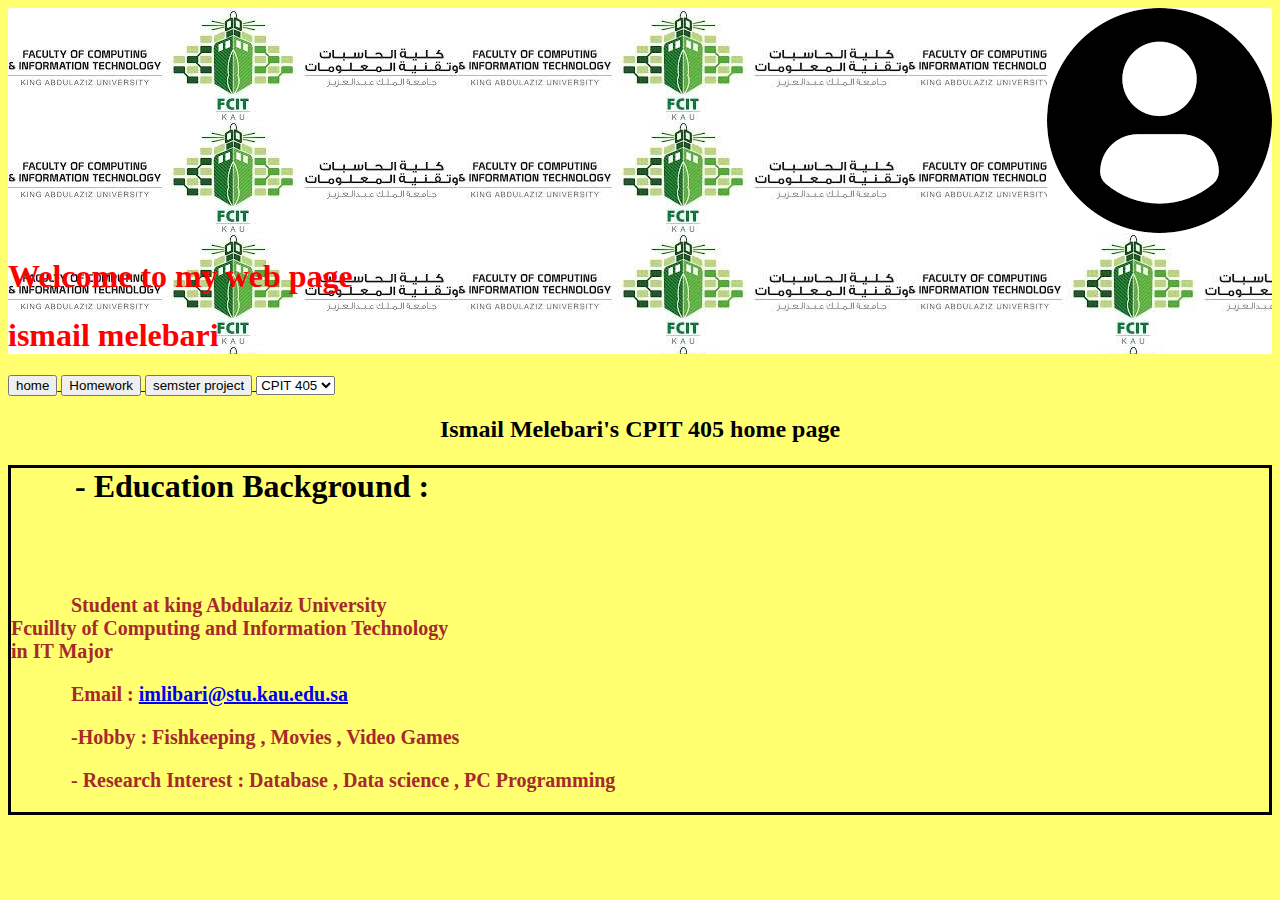
<file: index.html>
<!DOCTYPE html>

<html>
  
    <head>
      <title> CPIT 405 Assaignment </title>
<style>
.img-container {
        text-align: right;
      }
p.normal {
  font-weight: normal;
}
p {text-indent: 3em;}
div {
  background-image: url('kauit.jpg');
 

3
}
h1.solid {text-indent: 2em;

border-style: solid;}

h2 {
text-align: center;
}
</style>
    </head>
  <body bgcolor="#FFFF70" >

 
<div class="img-container" >
<img src="profile.jpg" alt="John Doe">
<h1 style="color:red; text-align: left">Welcome to my web page</h1>
    <h1 style="color:red;text-align: left" > ismail melebari </h1>
</div>
<a href="index.html">
<button> home </button> 
</a>
<a href="homework.html">
<button> Homework </button> 
</a>
<a href="project.html">
<button> semster project </button> 
</a>
<select>
<option>
CPIT 405
</option>
<option>
CPIT 305
</option>
<option>
CPIT 490
</option>
</select>
<br>
<h2> Ismail Melebari's CPIT 405 home page </h2>
    <h1 class="solid" >- Education Background :</p> <br> <p style="color:brown;font-size:20px;"> Student at king Abdulaziz University<br>Fcuillty of Computing and Information Technology <br>in IT Major  </p>

<p style="color:brown;font-size:20px;"> Email : <a href="mailto:imlibari@stu.kau.edu.sa">imlibari@stu.kau.edu.sa</a></p>


<p style="color:brown;font-size:20px;"> <strong>-Hobby : Fishkeeping , Movies , Video Games</strong></p>	<p style="color:brown;font-size:20px;"><strong> - Research Interest : 
</strong> Database  , Data science , PC Programming </p> </h1>



 
  </body>
  </html>
</file>
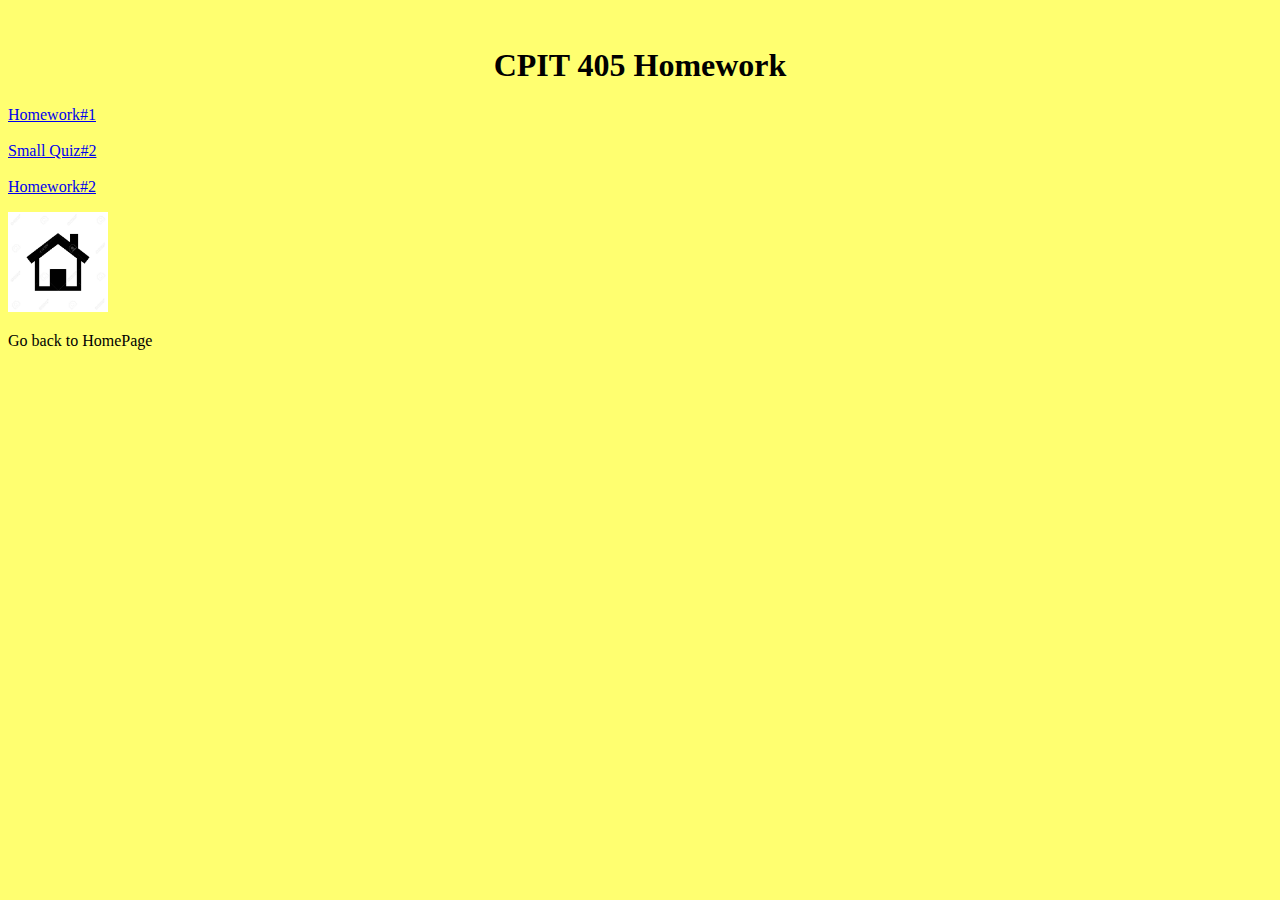
<file: homework.html>
<!DOCTYPE html>

<html>
  

    <head>
    <style>
   h1 {text-align: center;}
    </style>

    </head>




 <body bgcolor="#FFFF70">
 <br>
 <h1> CPIT 405 Homework</h1>
  <a href="homework1.html">Homework#1</a>
<br>
<br>
  <a href="smallquiz.html">Small Quiz#2</a>
   <br>
   <br>
   <a href="kabsa.html">Homework#2</a>
<p>
 <a href="index.html">
<img border="0"  src="home.jpg" width="100" height="100">
</a>
</p>
<p> Go back to HomePage</p>
  </body>
  </html>
</file>
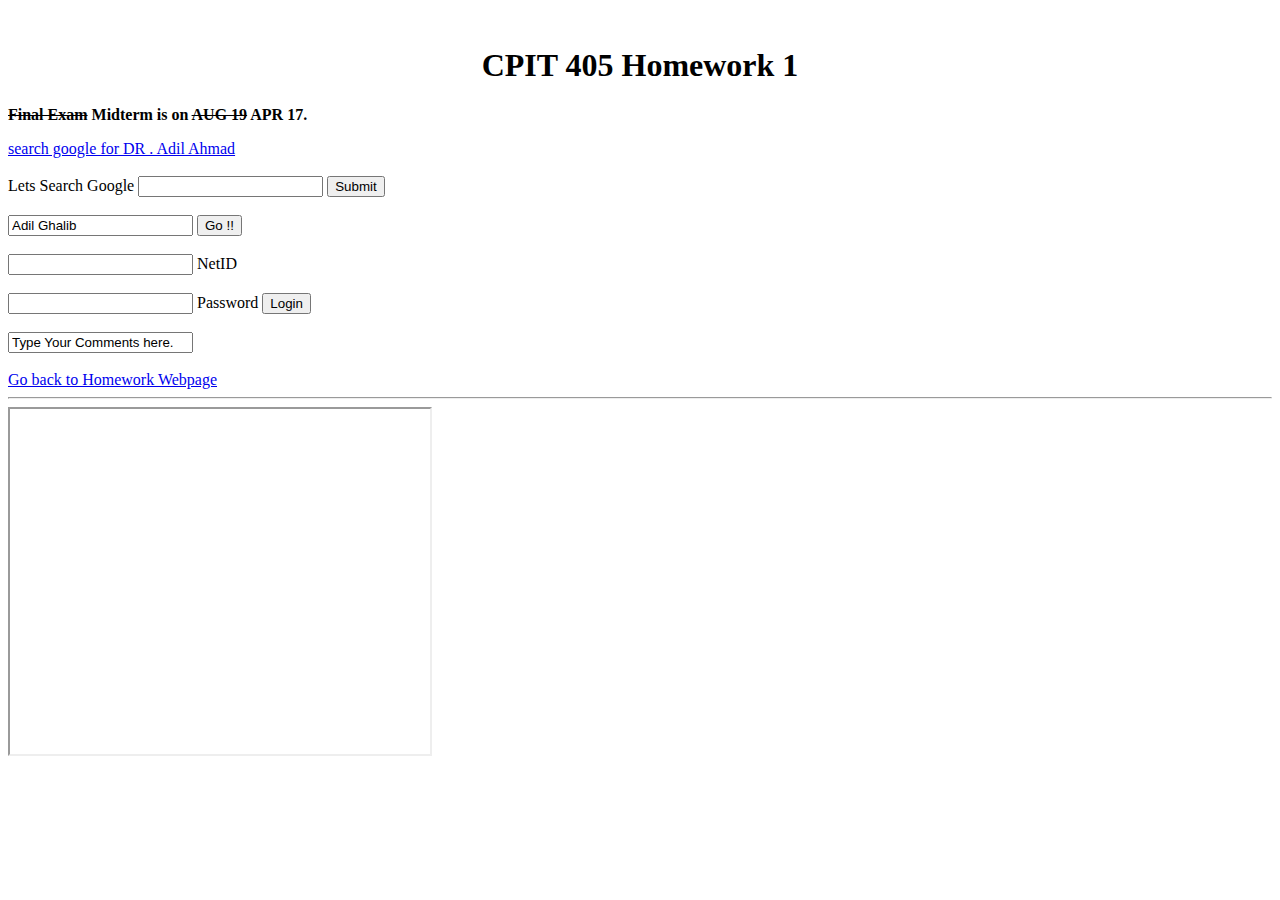
<file: homework1.html>
<!DOCTYPE html>

<html>
  

    <head>
    <style>
   h1 {text-align: center;}
    </style>

    </head>




 <body >

 <br>
 <h1> CPIT 405 Homework 1</h1>
 <p> <strong><strike> Final Exam</strike> Midterm is on  <strike> AUG 19</strike> APR 17. </strong></p>

<a href="https://www.google.com/search?q=DR Adil Ahmad KAU">
   search google for DR . Adil Ahmad
</a>
<br>
<br>
Lets Search Google <input type ="text" >
<input type="button" value = "Submit"/>
<br>
<br>
<input type ="text" value = "Adil Ghalib">
<input type="button" value = "Go !!"/>
<br>
<br>
 <input type ="text" > NetID
 <br>
 <br>
 <input type ="text" > Password <input type="button" value = "Login"/>
<br>
<br>
<input type ="text" value="Type Your Comments here.">

<br>
<br>
<a href="homework.html">Go back to Homework Webpage</a>
<hr>
<iframe width="420" height="345" src="https://www.youtube.com/embed/nWMQMJbA0GE">
</iframe>
  </body>
  </html>
</file>
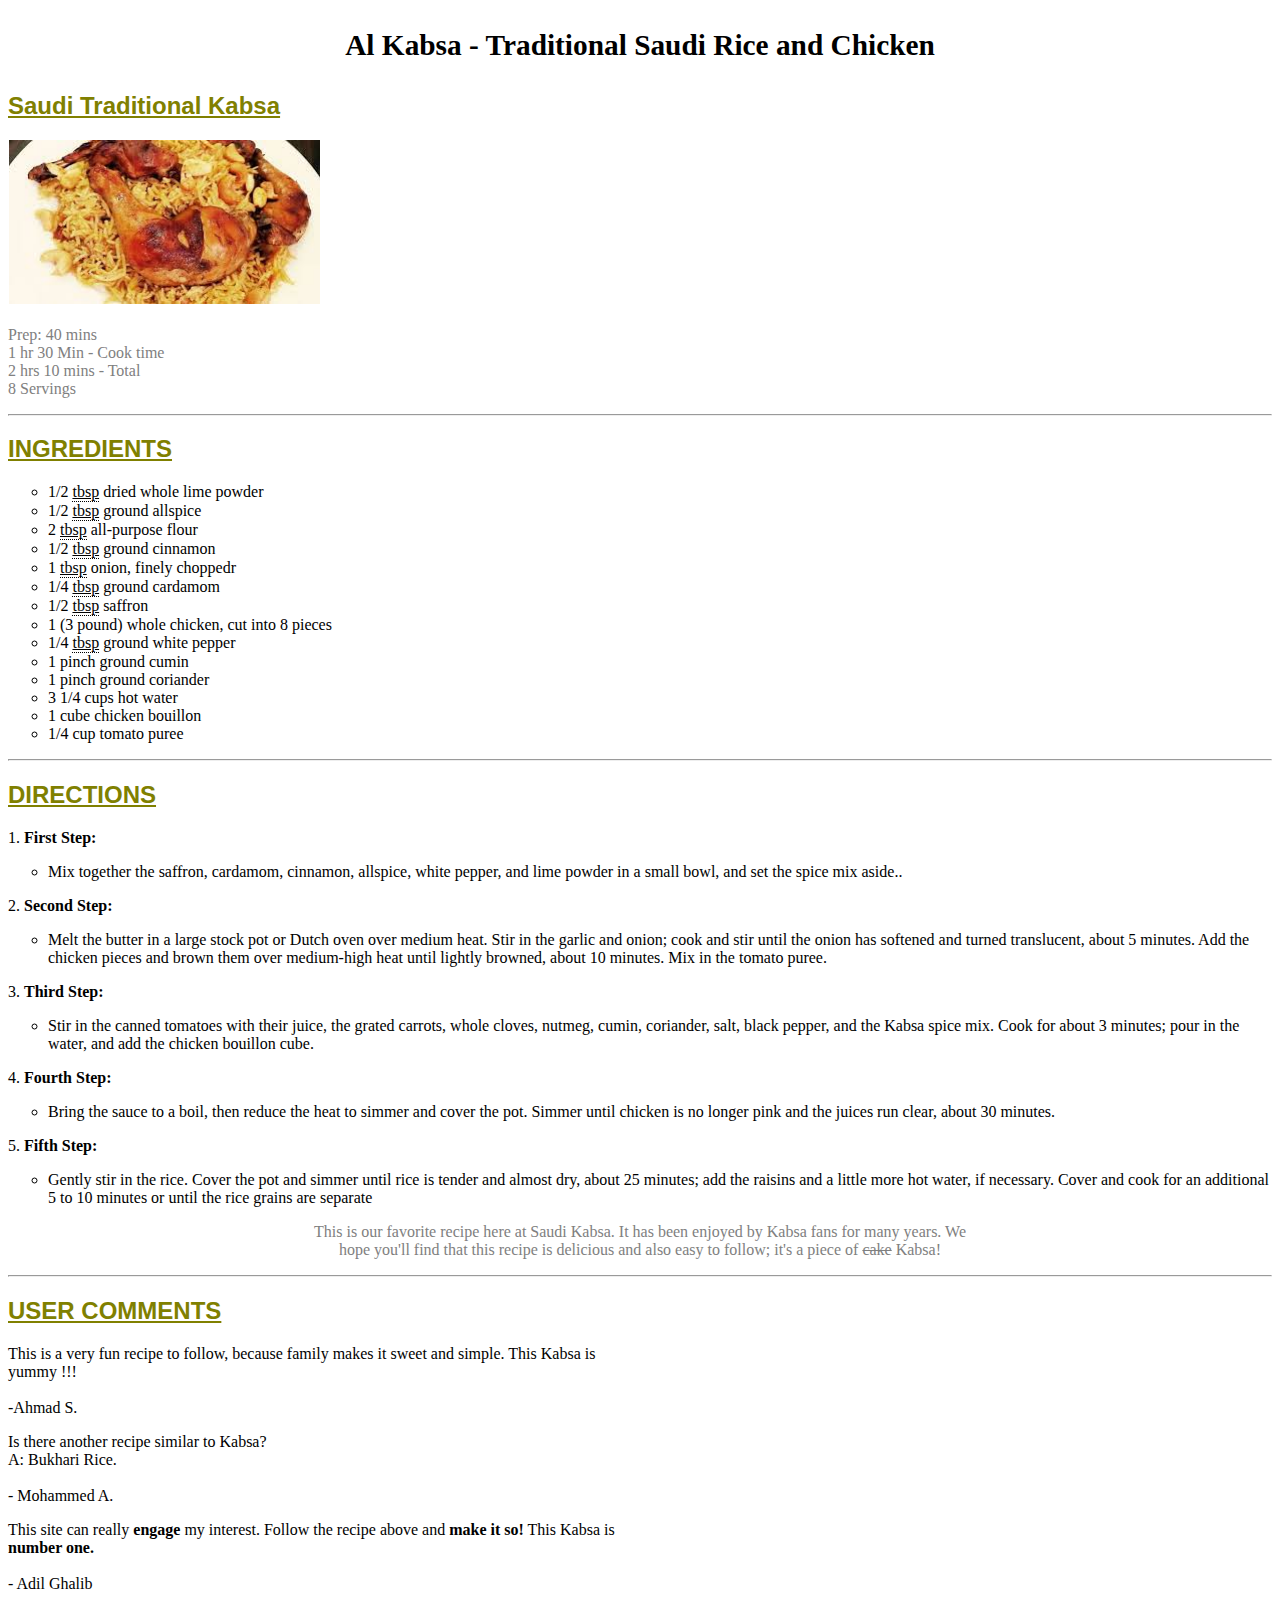
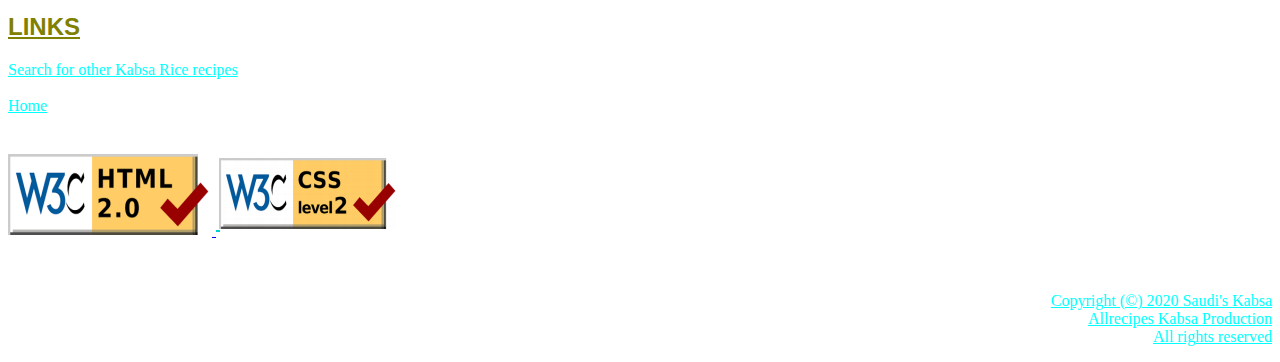
<file: kabsa.html>
<!--
ismail melebari
zt 
this page is full tutorial for cooking kaba with user feedback
the page consists of : 
3 images
1 file for html
1 file for css--> 

<!DOCTYPE html>
<html>
<head>

<title> Traditional Saudi Rice and Chicken</title>
<link rel="stylesheet" href="recipe.css">
</head>
<body>
<h3 > Al Kabsa - Traditional Saudi Rice and Chicken
</h3>
<h2><u>Saudi Traditional Kabsa
</u></h2>
<img border="0" alt="cannot find image " src="kabsa.jpg" >
<p class = "ing">Prep: 40 mins<br>
1 hr 30 Min - Cook time <br>
2 hrs 10 mins - Total<br>
8 Servings
</p>
<hr>
<article>
<h2><u>INGREDIENTS</u></h2>

<ul class ="std" type="circle">
  <li>1/2 <div  class="tooltip" ><u>tbsp</u> <span class="tooltiptext">tablespoon</span></div> dried whole lime powder</li>
  <li>1/2 <div  class="tooltip" ><u>tbsp</u> <span class="tooltiptext">tablespoon</span></div> ground allspice</li>
  <li>2 <div  class="tooltip" ><u>tbsp</u> <span class="tooltiptext">tablespoon</span></div>  all-purpose flour</li>
   <li>1/2 <div  class="tooltip" ><u>tbsp</u> <span class="tooltiptext">tablespoon</span></div>  ground cinnamon</li>
     <li>1 <div  class="tooltip" ><u>tbsp</u> <span class="tooltiptext">tablespoon</span></div> onion, finely choppedr</li>
     <li>1/4 <div  class="tooltip" ><u>tbsp</u> <span class="tooltiptext">tablespoon</span></div> ground cardamom</li>
     <li>1/2 <div  class="tooltip" ><u>tbsp</u> <span class="tooltiptext">tablespoon</span></div> saffron</li>
      <li>1 (3 pound) whole chicken, cut into 8 pieces</li>
        <li>1/4 <div  class="tooltip" ><u>tbsp</u> <span class="tooltiptext">tablespoon</span></div> ground white pepper</li>
        <li>1 pinch ground cumin </li>
         <li>1 pinch ground coriander </li>
        <li>3 1/4 cups hot water</li>
        <li>1 cube chicken bouillon</li>
        <li>1/4 cup tomato puree</li>
</ul>
</article>

 <hr> 
 <article>
<h2><u>DIRECTIONS</u></h2>
<p>1. <strong>First Step: </strong></p>
<ul type="circle">
<li>Mix together the saffron, cardamom, cinnamon, allspice, white pepper, and lime powder in a
small bowl, and set the spice mix aside..</li>
</ul> 
<p>2. <strong>Second Step: </strong></p>
<ul class = "std" type="circle">
<li>Melt the butter in a large stock pot or Dutch oven over medium heat. Stir in the garlic and onion;
cook and stir until the onion has softened and turned translucent, about 5 minutes. Add the
chicken pieces and brown them over medium-high heat until lightly browned, about 10 minutes.
Mix in the tomato puree.
</li>
</ul> 
<p>3. <strong>Third Step: </strong></p>
<ul type="circle">
<li>Stir in the canned tomatoes with their juice, the grated carrots, whole cloves, nutmeg, cumin,
coriander, salt, black pepper, and the Kabsa spice mix. Cook for about 3 minutes; pour in the
water, and add the chicken bouillon cube.
</li>
</ul> 
<p>4. <strong>Fourth Step: </strong></p>
<ul type="circle">
<li>Bring the sauce to a boil, then reduce the heat to simmer and cover the pot. Simmer until chicken
is no longer pink and the juices run clear, about 30 minutes.


</li>
</ul> 
<p>5. <strong>Fifth Step: </strong></p>
<ul  type="circle">
<li>Gently stir in the rice. Cover the pot and simmer until rice is tender and almost dry, about 25
minutes; add the raisins and a little more hot water, if necessary. Cover and cook for an
additional 5 to 10 minutes or until the rice grains are separate


</li>
</ul> 
</ul>  
</ul>
<p class="comment"> This is our favorite recipe here at Saudi Kabsa. It has been enjoyed by Kabsa fans for many years. We <br> hope you'll find that this recipe is delicious and also easy to follow; it's a piece of <strike>cake</strike> Kabsa! </p>
 </article>

<hr>
<h2><u>USER COMMENTS</u></h2>
<p class ="usercomment"> This is a very fun recipe to follow, because family makes it sweet and simple. This Kabsa is<br>
yummy !!!<br><br>-Ahmad S.</p>

<p class ="usercomment"> Is there another recipe similar to Kabsa?<br>
A: Bukhari Rice.<br><br> - Mohammed A.
</p>


<p class ="usercomment"> This site can really <strong>engage</strong> my interest. Follow the recipe above and<strong> make it so!</strong> This Kabsa is<br>
<strong>number one.</strong><br><br>- Adil Ghalib
</p>
<h2><u>LINKS</u></h2>
<a href="https://www.google.com/search?q=Saudi Kabsa recipe" style="color: cyan">
  Search for other Kabsa Rice recipes

</a>
<br>
<br>
<a href="https://github.com/" style="color: cyan">
  Home
</a>
<br>
<br>
<br>
<a href="https://validator.w3.org/#validate_by_input"  >
<img border="0" alt="image not available" src="w3c-html.png" >
</a>
<a href="http://jigsaw.w3.org/css-validator/#validate_by_input" >
<img border="0" alt="image not available" src="w3c-css.png" >
</a>
<br>
<br>
<br>
<p class ="copy">
<a href="http://jigsaw.w3.org/css-validator/#validate_by_input" style="color: cyan" >
  Copyright  (&copy;)  2020 Saudi's Kabsa<br>
 Allrecipes Kabsa Production<br>
    All rights reserved
</a>
</p>
</body>
</html>
</file>
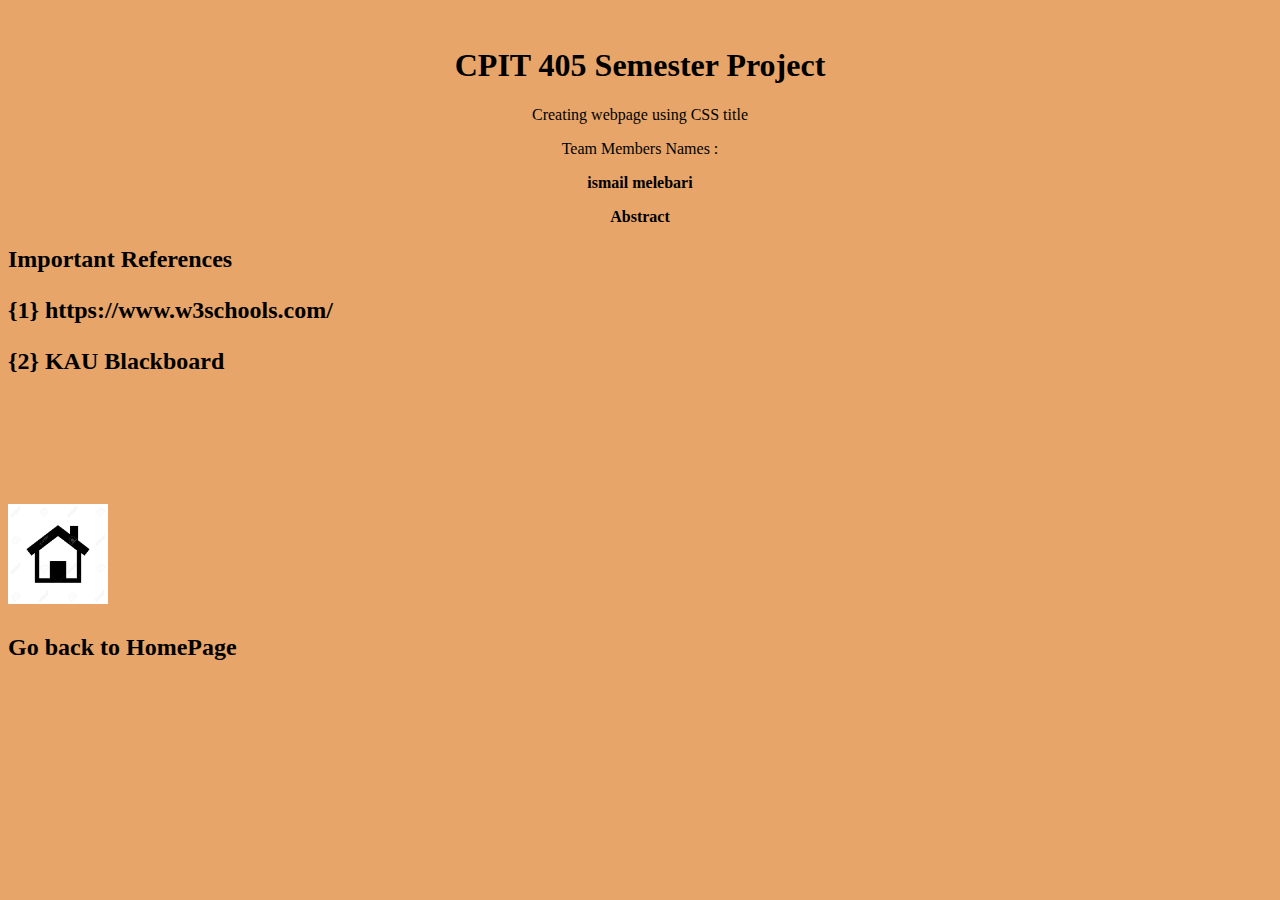
<file: project.html>
<!DOCTYPE html>

<html>
  

    <head>
    <style>
   h1 {text-align: center;}
    p.s {text-align: center;}
    </style>

    </head>




 <body bgcolor = "#e7a56a" >
 <br>
 <h1> CPIT 405 Semester Project</h1>
<p class ="s"> Creating webpage using CSS title</p>
<p class ="s"> Team Members Names :</p>
<p class ="s"><strong>ismail melebari</strong></p>
<p class ="s"><strong>Abstract</strong></p>
<h2> Important References<h2>
<p>{1} https://www.w3schools.com/</p>
<p>{2} KAU Blackboard</p>
<br>
<br>
<br>
<p>
 <a href="index.html">
<img border="0"  src="home.jpg" width="100" height="100">
</a>
</p>
<p> Go back to HomePage</p> 
  </body> 
  </html>
</file>
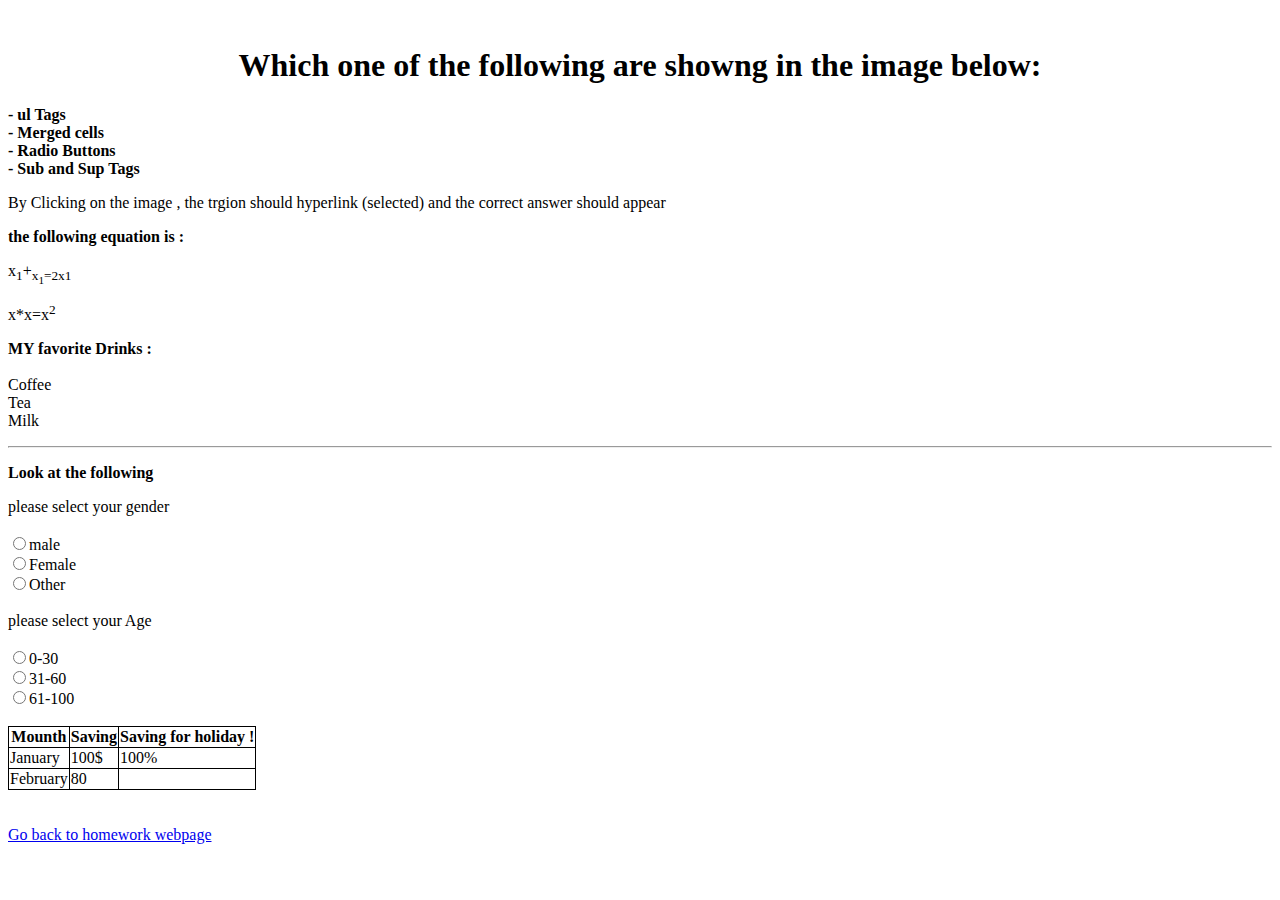
<file: smallquiz.html>
<!DOCTYPE html>

<html>
  

    <head>
    <style>
   h1 {text-align: center;}
   table, th, td {
  border: 1px solid black;
  border-collapse: collapse;
}
    </style>

    </head>




 <body >
 <br>
 <h1> Which one of the following are showng in the image below:</h1>
<p class = "s"><strong> - ul Tags <br>
	- Merged cells <br>
	- Radio Buttons <br>
	- Sub and Sup Tags
</strong></p>
<P>
By Clicking on the image , the trgion should hyperlink (selected) and the correct answer should appear </p>


<p><strong>the following equation is :</strong></p>

<p>x<sub>1</sub>+<sub>x<sub>1</sub>=2x1<sub></p>
<p>x*x=x<sup>2</p>

<p><strong>MY favorite Drinks :</strong>
<br><br>Coffee <br>Tea<br>Milk</p>

<hr>
<p><strong>Look at the following </strong></p>
please select your gender
<br>
<br>

<input type = "radio" name ="g" />male
<br>
<input type = "radio" name ="g"  />Female
<br>
<input type = "radio" name ="g"  />Other
<br>
<br>
please select your Age
<br>
<br>
<input type = "radio" name ="g" />0-30
<br>
<input type = "radio" name ="g"  />31-60
<br>
<input type = "radio" name ="g"  />61-100
<br>
<br>
<table>
<tr>
<th>
Mounth
</th>
<th>
Saving
</th>
<th>
Saving for holiday !
</th>
</tr>
<tr>
<td>
January
</td>
<td>
100$
</td>
<td padding: 20px;>
100%
</td>
</tr>
<tr>
<td>
February
</td>
<td>
80
</td>

</tr>
</table>
<br>
<br>
<a href="homework.html">Go back to homework webpage</a>


  </body>
  </html>
</file>
<file: recipe.css>
/* 
ismail melebari
zt
this page is full tutorial for cooking kaba with user feedback
the page consists of : 
3 images
1 file for html
1 file for css*/


p.copy{
text-align:right;
}
.tooltip {
  position: relative;
  display: inline-block;
  border-bottom: 1px dotted black;
}

.tooltip .tooltiptext {
  visibility: hidden;
  width: 120px;
  background-color: black;
  color: #fff;
  text-align: center;
  border-radius:6px;
  padding: 4px0;

  /* Position the tooltip */
  position: absolute;
  z-index: 1;
}

.tooltip:hover .tooltiptext {
  visibility: visible;
}

p.comment {
font-family: italic ;
text-align : center;
color:gray;

}
ul.std {
font-family: Georgia,Garamond,serif ;
}
p.standard {
font-family: Georgia,Garamond,serif ;}
p.ing{
font-family: Georgia,Garamond,serif ;
color:gray;

}
h2 {
color: olive;
font-family:Arial,Helvetica,sans-serif;
 text-align:normal;
font-size:18pt;
}
h3{
text-align: center;
font-size: 22pt;
  font-weight: bold;
}
p.usercomment {

font-family: italic ; 
}
</file>
